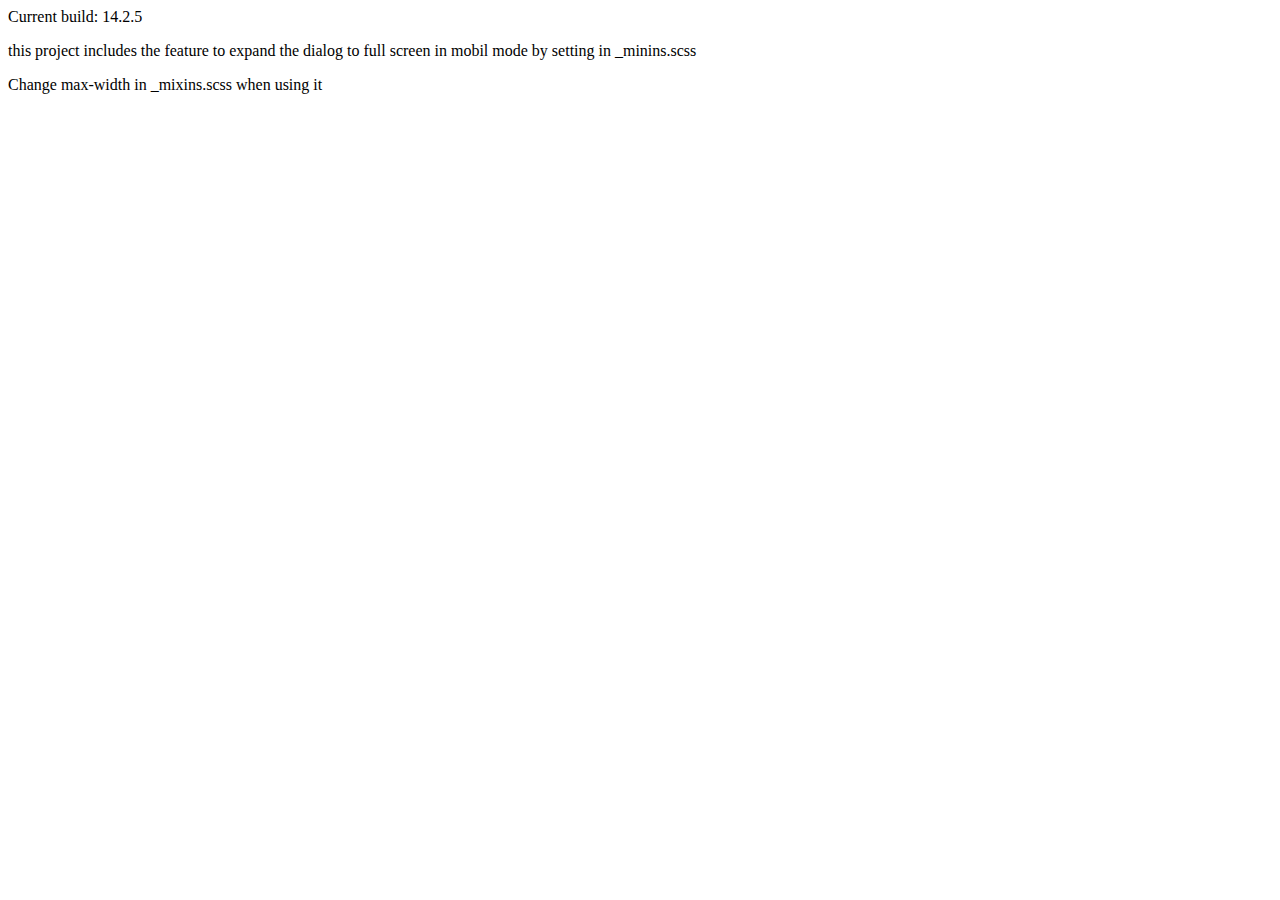
<file: src/index.html>
<!doctype html>
<html lang="en">
<head>
  <meta charset="utf-8">
  <title>Dialog Animations</title>
  <base href="/">
  <meta name="viewport" content="width=device-width, initial-scale=1">
  <link rel="preconnect" href="https://fonts.gstatic.com">
  <link href="https://fonts.googleapis.com/css2?family=Roboto:wght@300;400;500&display=swap" rel="stylesheet">
  <link href="https://fonts.googleapis.com/icon?family=Material+Icons" rel="stylesheet">
</head>
<body class="mat-typography mat-app-background">
  <dialog-animations-example></dialog-animations-example>
  <span class="version-info">Current build: 14.2.5</span>
  <div>
    <p>this project includes the feature to expand the dialog to full screen in mobil mode by setting in _minins.scss</p>
    <p>Change max-width in _mixins.scss when using it</p>
  </div>
</body>
</html>
</file>
